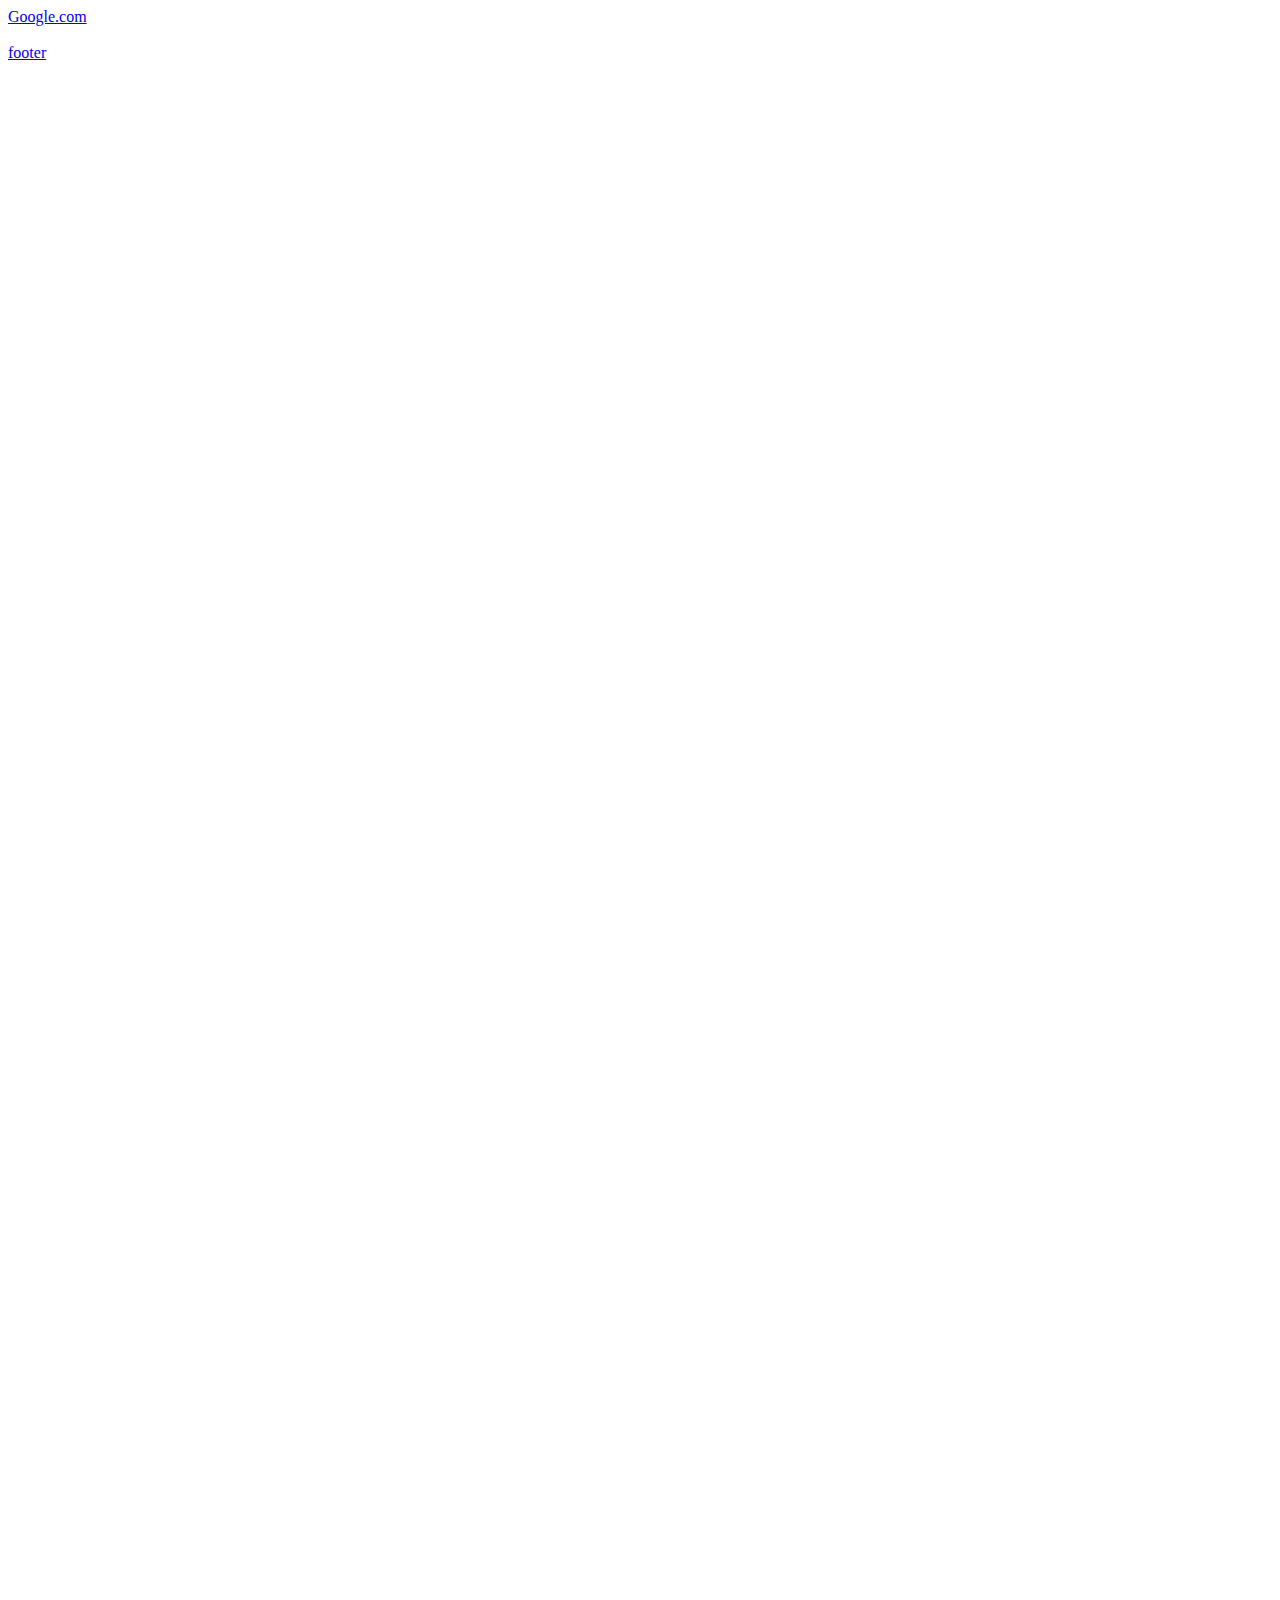
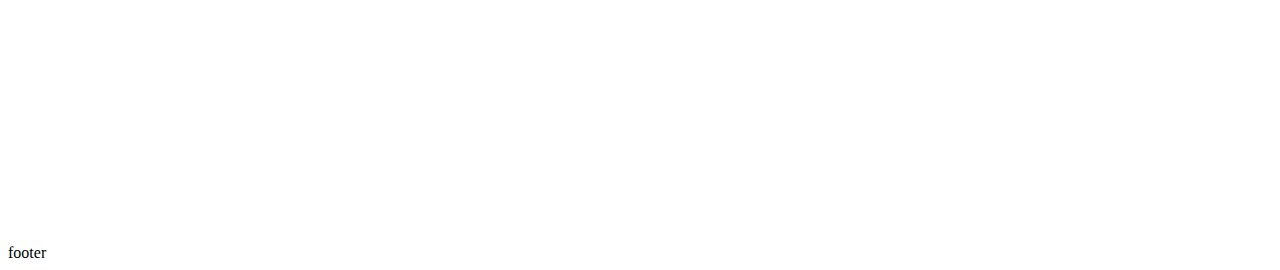
<file: HTML-CSS/anchor_demo.html>
<!DOCTYPE html>
<html lang="en">
	<head>
		<meta charset="utf-8">
		<title>Anchor Example</title> 
	</head>
	<body>

		<div id="nav">
			<a href="https://www.google.com" target="_new">Google.com</a>
		</div>
		
		<br />
		
		<a href="#footer">footer</a>
		
		
		<br />
		<br />
		<br />
		<br />
		<br />
		<br />
		<br />
		<br />
		<br />
		<br />
		<br />
		<br />
		<br />
		<br />
		<br />
		<br />
		<br />
		<br />
		<br />
		<br />
		<br />
		<br />
		<br />
		<br />
		<br />
		<br />
		<br />
		<br />
		<br />
		<br />
		<br />
		<br />
		<br />
		<br />
		<br />
		<br />
		<br />
		<br />
		<br />
		<br />
		<br />
		<br />
		<br />
		<br />
		<br />
		<br />
		<br />
		<br />
		<br />
		<br />
		<br />
		<br />
		<br />
		<br />
		<br />
		<br />
		<br />
		<br />
		<br />
		<br />
		<br />
		<br />
		<br />
		<br />
		<br />
		<br />
		<br />
		<br />
		<br />
		<br />
		<br />
		<br />
		<br />
		<br />
		<br />
		<br />
		<br />
		<br />
		<br />
		<br />
		<br />
		<br />
		<br />
		<br />
		<br />
		<br />
		<br />
		<br />
		<br />
		<br />
		<br />
		<br />
		<br />
		<br />
		<br />
		<br />
		<br />
		<br />
		<br />
		<br />
		
		<div id="footer">
			footer
		</div>
		
		
	</body>
</html>
</file>
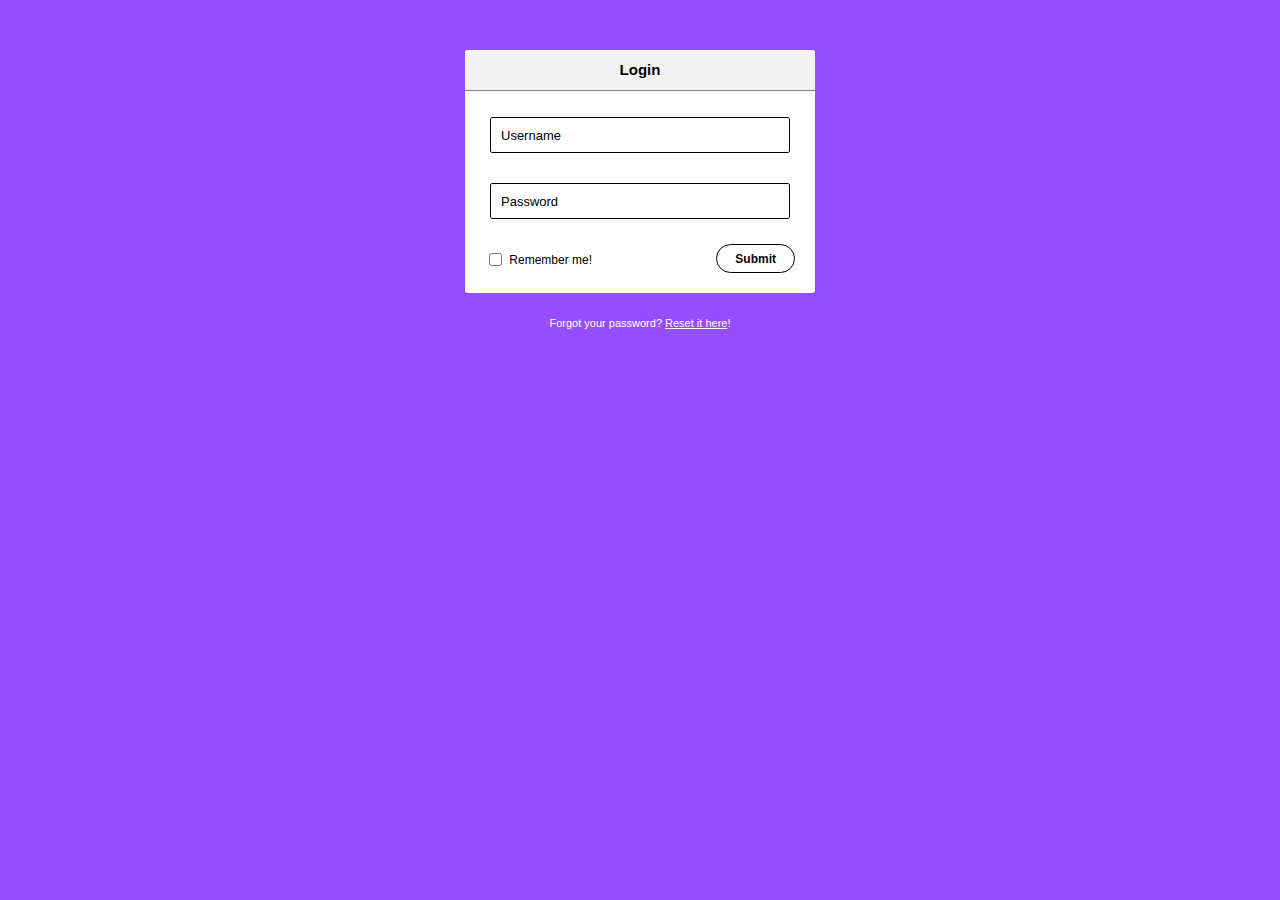
<file: HTML-CSS/cssLoginPage.html>
<!DOCTYPE html>
<html ="en">
	<head>
		<meta charset="UTF-8">
		<title>Login Form</title>
		<link rel="stylesheet" type="text/css" href="loginstyle.css">
	</head>
<body>
	<div class="container">
		<div class="login">
			<h1>Login</h1>
				<form method="post" action="">
					<p><input type="text" name="login" value="" placeholder="Username"></p>
					<p><input type="password" name="password" value="" placeholder="Password"></p>
					<p class="remember_me">
						<label>
							<input type="checkbox" name="remember_me" id="remember_me">
								Remember me!
						</label>
					</p>
					<p class="submit"><input type="submit" name="commit" value="Submit"></p>
				</form>
		</div>
 
	<div class="login-help">
		<p>Forgot your password? <a href="#">Reset it here</a>!</p>
	</div>
	</div>
</body>
</html>
</file>
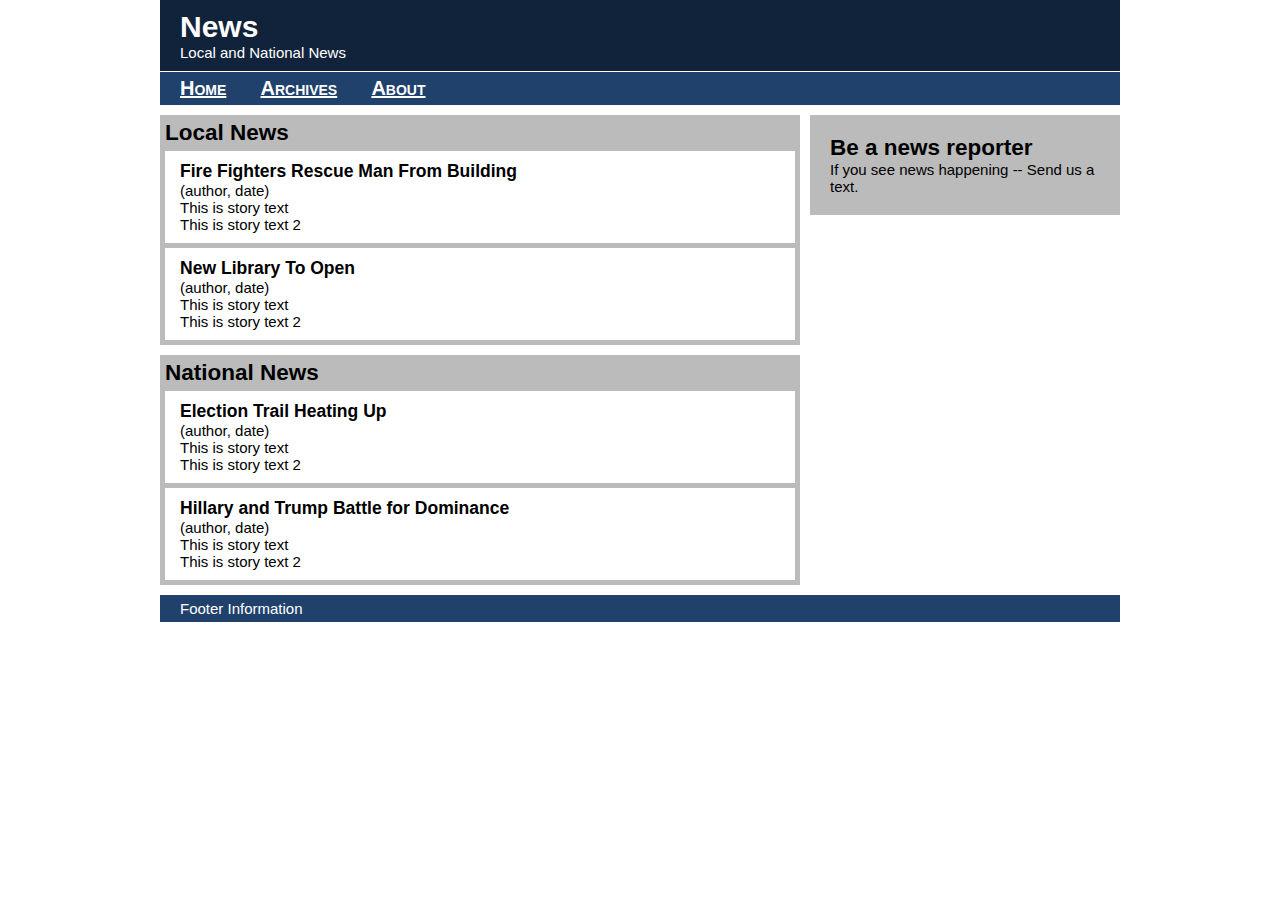
<file: HTML-CSS/first.html>
<!DOCTYPE html>
<html ="en">
	<head>
		<meta charset="UTF-8">
		<title>News</title>
		<link rel="stylesheet" type="text/css" href="style.css">
		<!--[if lt IE 9]>
		<script>
		document.createElement("article")
		document.createElement("aside")
		document.createElement("footer")
		document.createElement("header")
		document.createElement("main")
		document.createElement("nav")
		document.createElement("section")
		</script>
		<![endif]-->
	</head>
	<body>
		<header class="banner">
			<h1>News</h1>
			<p>Local and National News</p>
		</header>
		
		<nav>
			<ul>
				<li><a href="index.html">Home</a></li>
				<li><a href="archive.html">Archives</a></li>
				<li><a href="about.html">About</a></li>
			</ul>
		</nav>
		
		<main>
		<section>
			<h2>Local News</h2>
			<article>
				<header>
					<h3>Fire Fighters Rescue Man From Building</h3>
					<p>(author, date)</p>
				</header>
				<p>This is story text</p>
				<p>This is story text 2</p>
			</article>
			
			<article>
				<header>
					<h3>New Library To Open</h3>
					<p>(author, date)</p>
				</header>
				<p>This is story text</p>
				<p>This is story text 2</p>
			</article>
		</section>
		
		<section>
			<h2>National News</h2>
			<article>
				<header>
					<h3>Election Trail Heating Up</h3>
					<p>(author, date)</p>
				</header>
				<p>This is story text</p>
				<p>This is story text 2</p>
			</article>
		
		
			<article>
				<header>
					<h3>Hillary and Trump Battle for Dominance</h3>
					<p>(author, date)</p>
				</header>
				<p>This is story text</p>
				<p>This is story text 2</p>
			</article>
		</section>
		</main>
		
		<aside>
			<h2>Be a news reporter</h2>
			<p>If you see news happening -- Send us a text.</p>
		</aside>
			
		<footer>
			<p>Footer Information</p>
		</footer>
		
	</body>
</html>
</file>
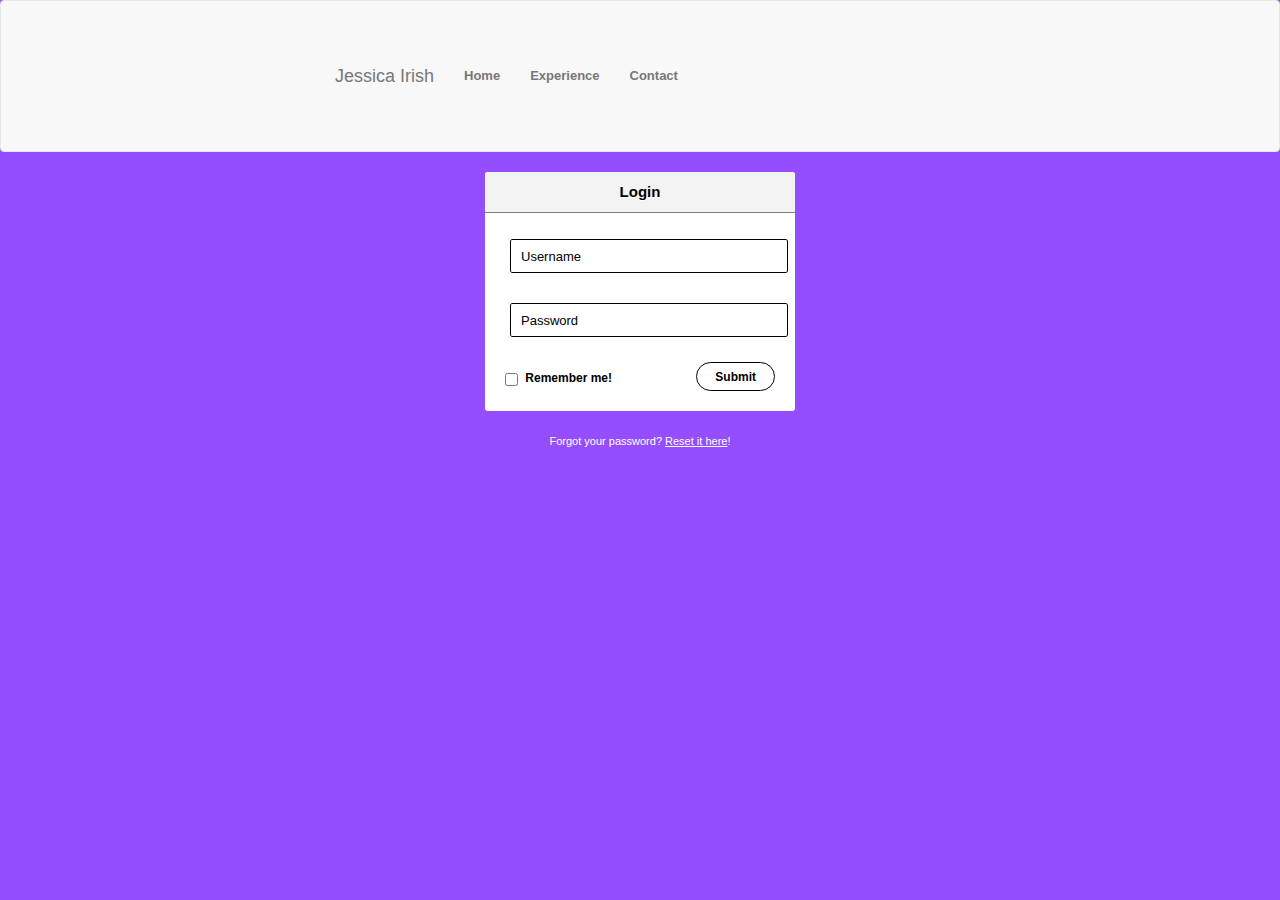
<file: JavaScript/cssLoginPageBootstrap.html>
<!DOCTYPE html>
<html ="en">
	<head>
		<meta charset="UTF-8">
		<meta name="viewport" content="width=device-width, initial-scale=1">
		<link rel="stylesheet" href="https://maxcdn.bootstrapcdn.com/bootstrap/3.3.7/css/bootstrap.min.css">
		<script src="https://ajax.googleapis.com/ajax/libs/jquery/1.12.4/jquery.min.js"></script>
		<script src="https://maxcdn.bootstrapcdn.com/bootstrap/3.3.7/js/bootstrap.min.js"></script>
		<title>Login Form</title>
		<link rel="stylesheet" type="text/css" href="loginstylebootstrap.css">
	</head>
	
<body>
<div class="top-navigation">
    <nav id="myNavbar" class="navbar navbar-default" role="navigation">
        <!-- Brand and toggle get grouped for better mobile display -->
        <div class="container">
            <div class="navbar-header">
                <button type="button" class="navbar-toggle" data-toggle="collapse" data-target="#top-navigation-navbar-collapse-1">
                    <span class="sr-only">Toggle navigation</span>
                    <span class="icon-bar"></span>
                    <span class="icon-bar"></span>
                    <span class="icon-bar"></span>
                </button>
                <a class="navbar-brand" href="#">Jessica Irish</a>
            </div>
            <!-- Collect the nav links, forms, and other content for toggling -->
            <div class="collapse navbar-collapse" id="top-navigation-navbar-collapse-1">
                <ul class="nav navbar-nav">
                    <li><a href="#">Home</a></li>
                    <li><a href="#">Experience</a></li>
					<li><a href="#">Contact</a></li>
                </ul>
            </div><!-- /.navbar-collapse -->
        </div>
    </nav>
</div>
</nav>	
		<div class="login">
			<h1>Login</h1>
				<form method="post" action="">
					<p><input type="text" name="login" value="" placeholder="Username"></p>
					<p><input type="password" name="password" value="" placeholder="Password"></p>
					<p class="remember_me">
						<label>
							<input type="checkbox" name="remember_me" id="remember_me">
								Remember me!
						</label>
					</p>
					<p class="submit"><input type="submit" name="commit" value="Submit"></p>
				</form>
		</div>
 
	<div class="login-help">
		<p>Forgot your password? <a href="#">Reset it here</a>!</p>
	</div>

	
</body>
</html>
</file>
<file: HTML-CSS/loginstyle.css>
@charset "UTF-8";

body {
  font: 13px/20px "Lucida Grande", Tahoma, Verdana, sans-serif;
  color: black;
  background: #944dff;
}

.container {
  margin: 50px auto;
  width: 640px;
}

.login {
  position: relative;
  margin: 0 auto;
  padding: 20px 20px 20px;
  width: 310px;
  background: white;
  border-radius: 3px;
}

.login h1 {
  margin: -20px -20px 21px;
  line-height: 40px;
  font-size: 15px;
  font-weight: bold;
  color: black;
  text-align: center;
  text-shadow: 0 1px white;
  background: #f3f3f3;
  border-bottom: 1px solid grey;
  border-radius: 3px 3px 0 0;
}

.login p {
  margin: 20px 0 0;
}

.login p:first-child {
  margin-top: 0;
}

.login input[type=text], .login input[type=password] {
  width: 278px;
}

.login p.remember_me {
  float: left;
  line-height: 31px;
}

.login p.remember_me label {
  font-size: 12px;
  color: black;
  cursor: pointer;
}

.login p.remember_me input {
  position: relative;
  bottom: 1px;
  margin-right: 4px;
  vertical-align: middle;
}

.login p.submit {
  text-align: right;
}

.login-help {
  margin: 20px 0;
  font-size: 11px;
  color: white;
  text-align: center;
}

.login-help a {
  color: white;
  text-decoration: underline;
}

.login-help a:hover {
  text-decoration: underline;
}

:-moz-placeholder {
  color: black !important;
  font-size: 13px;
}

::-webkit-input-placeholder {
  color: black;
  font-size: 13px;
}

input {
  font-family: 'Lucida Grande', Tahoma, Verdana, sans-serif;
  font-size: 14px;
}

input[type=text], input[type=password] {
  margin: 5px;
  padding: 0 10px;
  width: 200px;
  height: 34px;
  color: black;
  background: white;
  border: 1px solid;
  border-color: black;
  border-radius: 2px;
  outline: 5px solid white;

}

input[type=text]:focus, input[type=password]:focus {
  border-color: #944dff;
  outline-color: white;
  outline-offset: 0;
}

input[type=submit] {
  padding: 0 18px;
  height: 29px;
  font-size: 12px;
  font-weight: bold;
  color: black;
  background: white;
  border: 1px solid;
  border-radius: 16px;
  outline: 0;
  }

 input[type=submit]:active {
  background: black;
  color: white;
}

.lt-ie9 input[type=text], .lt-ie9 input[type=password] {
  line-height: 34px;
}
</file>
<file: HTML-CSS/style.css>
@charset "UTF-8";
article, aside, footer, header, main, nave, section {
	display: block;
}

html, body, h1, h2, h3, ul, li, a, p,
article, aside, footer, header, main, nav, section {
	padding: 0;
	margin: 0;
}

.banner{
	background-color: #11233b;
	color:white;
	padding: 10px 20px;
}

body{
	width: 960px;
	margin-left: auto;
	margin-right: auto;
	background-color: #fofofo;
	font-family: Helvetica, Arial, sans-serif;
	font-size: 15px;
}

nav{
	background-color: #20416c;
	padding: 5px;
	margin-top: 1px;
}

li a{
	color:white;	
}

li{
	display:inline;
	margin-left: 15px;
	margin-right: 15px;
	font-size: 20px;
	font-variant: small-caps;
	font-weight: bold;
}

section {
	background-color: #bbbbbb;
	margin-top: 10px;
	padding: 5px;
}

article {
	background-color: white;
	margin-top: 5px;
	padding: 10px 15px
}

main {
	width: 640px;
	float: left;
	margin-bottom: 10px;
}

aside{
	background-color: #bbbbbb;
	width: 270px;
	float: right;
	padding: 20px;
	margin-top: 10px;
}

footer{
	clear: both;
	background-color: #20416c;
	color: white;
	padding: 5px 20px;
}
</file>
<file: JavaScript/loginstylebootstrap.css>
@charset "UTF-8";

body {
  font: 13px/20px "Lucida Grande", Tahoma, Verdana, sans-serif;
  color: black;
  background: #944dff;
}

.container {
  margin: 50px auto;
  width: 640px;
}

.login {
  position: relative;
  margin: 0 auto;
  padding: 20px 20px 20px;
  width: 310px;
  background: white;
  border-radius: 3px;
}

.login h1 {
  margin: -20px -20px 21px;
  line-height: 40px;
  font-size: 15px;
  font-weight: bold;
  color: black;
  text-align: center;
  text-shadow: 0 1px white;
  background: #f3f3f3;
  border-bottom: 1px solid grey;
  border-radius: 3px 3px 0 0;
}

.login p {
  margin: 20px 0 0;
}

.login p:first-child {
  margin-top: 0;
}

.login input[type=text], .login input[type=password] {
  width: 278px;
}

.login p.remember_me {
  float: left;
  line-height: 31px;
}

.login p.remember_me label {
  font-size: 12px;
  color: black;
  cursor: pointer;
}

.login p.remember_me input {
  position: relative;
  bottom: 1px;
  margin-right: 4px;
  vertical-align: middle;
}

.login p.submit {
  text-align: right;
}

.login-help {
  margin: 20px 0;
  font-size: 11px;
  color: white;
  text-align: center;
}

.login-help a {
  color: white;
  text-decoration: underline;
}

.login-help a:hover {
  text-decoration: underline;
}

:-moz-placeholder {
  color: black !important;
  font-size: 13px;
}

::-webkit-input-placeholder {
  color: black;
  font-size: 13px;
}

#top-navigation-navbar-collapse-1{
	font-weight: bold;
}

input {
  font-family: 'Lucida Grande', Tahoma, Verdana, sans-serif;
  font-size: 14px;
}

input[type=text], input[type=password] {
  margin: 5px;
  padding: 0 10px;
  width: 200px;
  height: 34px;
  color: black;
  background: white;
  border: 1px solid;
  border-color: black;
  border-radius: 2px;
  outline: 5px solid white;

}

input[type=text]:focus, input[type=password]:focus {
  border-color: #944dff;
  outline-color: white;
  outline-offset: 0;
}

input[type=submit] {
  padding: 0 18px;
  height: 29px;
  font-size: 12px;
  font-weight: bold;
  color: black;
  background: white;
  border: 1px solid;
  border-radius: 16px;
  outline: 0;
  }

 input[type=submit]:active {
  background: black;
  color: white;
}

.lt-ie9 input[type=text], .lt-ie9 input[type=password] {
  line-height: 34px;
}
</file>
